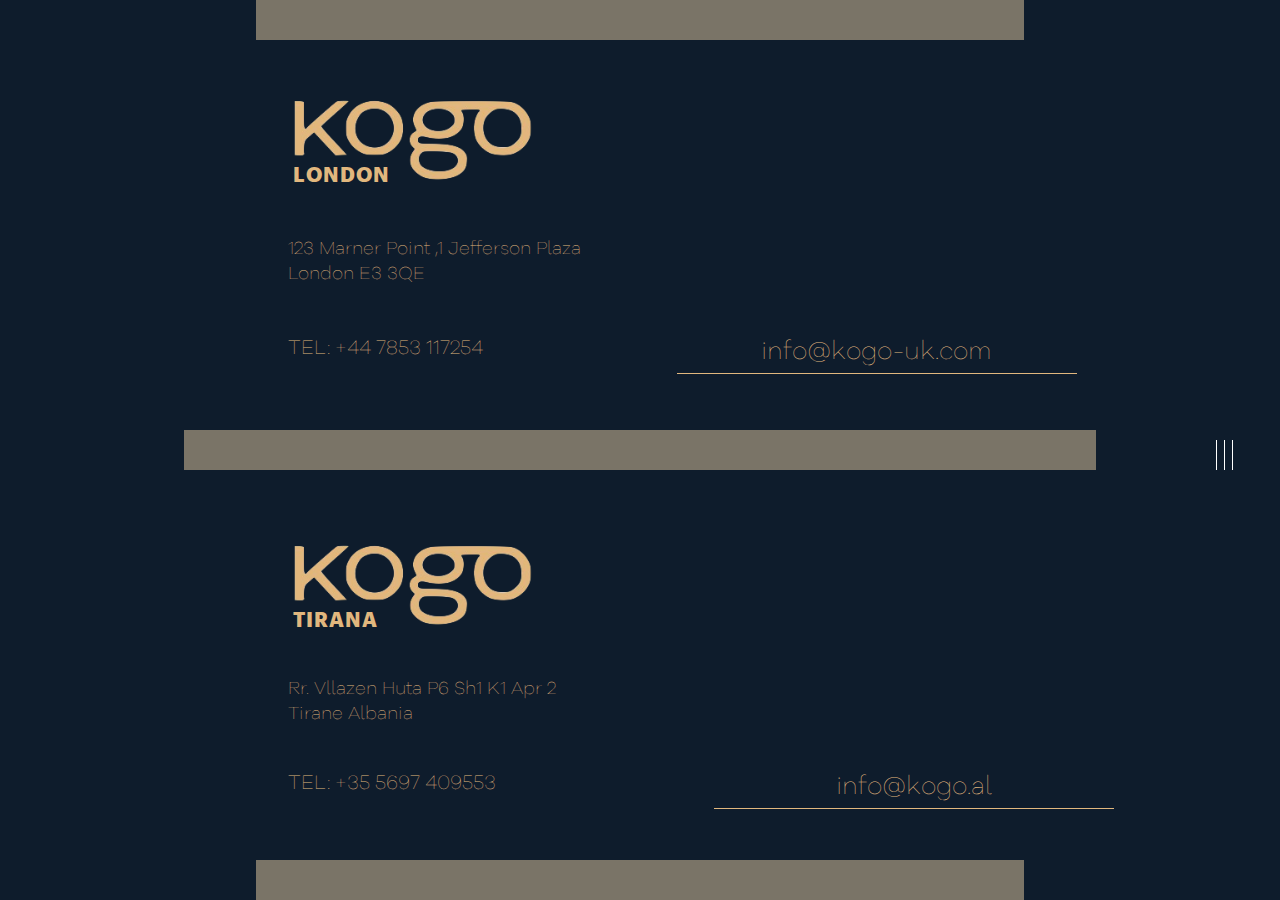
<file: contact.html>
<!DOCTYPE html>
<html lang="en">
  <head>
    <meta charset="UTF-8" />
    <meta name="viewport" content="width=device-width, initial-scale=1.0" />
    <title>KOGO - Contact Us</title>
    <link rel="stylesheet" href="./assets/css/contact.css" />
  </head>
  <body>
    <div class="container">
      <section class="top">
        <div class="logo">
          <img src="./assets/img/logo/logo-yellow.png" alt="KOGO" />
          <h2>LO<span>ndon</span></h2>
        </div>
        <p>123 Marner Point ,1 Jefferson Plaza<br />London E3 3QE</p>
        <div class="information">
          <a href="tel:+447853117254">TEL: +44 7853 117254</a>
          <a href="mailto:info@kogo-uk.com">info@kogo-uk.com</a>
        </div>
      </section>
      <section class="bottom">
        <div class="logo">
          <img src="./assets/img/logo/logo-yellow.png" alt="KOGO" />
          <h2>TI<span>rana</span></h2>
        </div>
        <p>Rr. Vllazen Huta P6 Sh1 K1 Apr 2<br />Tirane Albania</p>
        <div class="information">
          <a href="tel:+355697409553">TEL: +35 5697 409553</a>
          <a href="mailto:info@kogo.al">info@kogo.al</a>
        </div>
      </section>
    </div>
    <div class="nav-menu" id="menuBtn">
      <span class="line" id="menu-elements"></span>
      <span class="line" id="menu-elements"></span>
      <span class="line" id="menu-elements"></span>
      <span class="text" id="menu-elements">Menu</span>
      <div class="the-menu" id="menu">
        <a href="./index.html" class="nav-links">Home</a>
        <a href="./works.html" class="nav-links">Works</a>
        <a href="./contact.html" class="nav-links">Contact</a>
    </div>
    <script src="assets/js/contact-script.js"></script>
  </body>
</html>
</file>
<file: assets/css/contact.css>
@font-face {
  font-family: 'Graphik Super Italic';
  src: url("../fonts/Graphik/Graphik-SuperItalic-Web.woff2") format("woff2"), url("../fonts/Graphik/Graphik-SuperItalic-Web.woff") format("woff");
  font-weight: 900;
  font-style: italic;
  font-stretch: normal;
  font-display: swap;
}

@font-face {
  font-family: 'Graphik Super';
  src: url("../fonts/Graphik/Graphik-Super-Web.woff2") format("woff2"), url("../fonts/Graphik/Graphik-Super-Web.woff") format("woff");
  font-weight: 900;
  font-style: normal;
  font-stretch: normal;
  font-display: swap;
}

@font-face {
  font-family: 'Graphik Italic Black';
  src: url("../fonts/Graphik/Graphik-BlackItalic-Web.woff2") format("woff2"), url("../fonts/Graphik/Graphik-BlackItalic-Web.woff") format("woff");
  font-weight: 800;
  font-style: italic;
  font-stretch: normal;
  font-display: swap;
}

@font-face {
  font-family: 'Graphik Black';
  src: url("../fonts/Graphik/Graphik-Black-Web.woff2") format("woff2"), url("../fonts/Graphik/Graphik-Black-Web.woff") format("woff");
  font-weight: 800;
  font-style: normal;
  font-stretch: normal;
  font-display: swap;
}

@font-face {
  font-family: 'Graphik Bold Italic';
  src: url("../fonts/Graphik/Graphik-BoldItalic-Web.woff2") format("woff2"), url("../fonts/Graphik/Graphik-BoldItalic-Web.woff") format("woff");
  font-weight: 700;
  font-style: italic;
  font-stretch: normal;
  font-display: swap;
}

@font-face {
  font-family: 'Graphik Bold';
  src: url("../fonts/Graphik/Graphik-Bold-Web.woff2") format("woff2"), url("../fonts/Graphik/Graphik-Bold-Web.woff") format("woff");
  font-weight: 700;
  font-style: normal;
  font-stretch: normal;
  font-display: swap;
}

@font-face {
  font-family: 'Graphik Regukar Italic';
  src: url("../fonts/Graphik/Graphik-RegularItalic-Web.woff2") format("woff2"), url("../fonts/Graphik/Graphik-RegularItalic-Web.woff") format("woff");
  font-weight: 400;
  font-style: italic;
  font-stretch: normal;
  font-display: swap;
}

@font-face {
  font-family: 'Graphik Regular';
  src: url("../fonts/Graphik/Graphik-Regular-Web.woff2") format("woff2");
  font-weight: 400;
  font-style: normal;
  font-stretch: normal;
  font-display: swap;
}

@font-face {
  font-family: 'Graphik Light Italic';
  src: url("../fonts/Graphik/Graphik-LightItalic-Web.woff2") format("woff2"), url("../fonts/Graphik/Graphik-LightItalic-Web.woff") format("woff");
  font-weight: 300;
  font-style: italic;
  font-stretch: normal;
  font-display: swap;
}

@font-face {
  font-family: 'Graphik Light';
  src: url("../fonts/Graphik/Graphik-Light-Web.woff2") format("woff2");
  font-weight: 300;
  font-style: normal;
  font-stretch: normal;
  font-display: swap;
}

@font-face {
  font-family: 'Galano Gortesque Light';
  src: url("..//fonts/Galano Gortesque/Galano Grotesque Alt Thin.otf");
}

* {
  margin: 0;
  padding: 0;
  -webkit-box-sizing: border-box;
          box-sizing: border-box;
}

img {
  max-width: 100%;
  height: auto;
}

h1,
h2,
h3,
h4,
h5,
h6,
p,
q,
span {
  margin: 0;
}

a {
  text-decoration: none;
}

body {
  min-height: 100vh;
  width: 100%;
  background-color: #0e1c2c;
  line-height: 1.6;
  -webkit-user-select: none;
     -moz-user-select: none;
      -ms-user-select: none;
          user-select: none;
  overscroll-behavior-y: none;
  overscroll-behavior-x: none;
  user-select: none;
}

body::-webkit-scrollbar {
  display: none;
}

.container {
  color: #e1b77e;
  padding: 0 1.5rem;
}

.container .top {
  position: relative;
  padding-top: 40px;
  padding-bottom: 20px;
  height: 50vh;
  display: -webkit-box;
  display: -ms-flexbox;
  display: flex;
  -webkit-box-orient: vertical;
  -webkit-box-direction: normal;
      -ms-flex-direction: column;
          flex-direction: column;
  -webkit-box-pack: space-evenly;
      -ms-flex-pack: space-evenly;
          justify-content: space-evenly;
}

.container .top .logo {
  display: -webkit-box;
  display: -ms-flexbox;
  display: flex;
  -webkit-box-orient: vertical;
  -webkit-box-direction: normal;
      -ms-flex-direction: column;
          flex-direction: column;
}

.container .top .logo img {
  width: 150px;
}

.container .top .logo h2 {
  margin-top: -35px;
  margin-left: 3px;
  font-family: 'Graphik Bold';
  font-size: 16px;
}

.container .top .logo h2 span {
  text-transform: uppercase;
}

.container .top p {
  font-family: 'Galano Gortesque Light', sans-serif;
  font-size: 16px;
}

.container .top .information {
  display: -webkit-box;
  display: -ms-flexbox;
  display: flex;
  -webkit-box-pack: justify;
      -ms-flex-pack: justify;
          justify-content: space-between;
}

.container .top .information a {
  font-family: 'Galano Gortesque Light', sans-serif;
  font-size: 16px;
  color: #e1b77e;
}

.container .top .information a:last-child {
  position: relative;
}

.container .top .information a:last-child::after {
  content: '';
  display: block;
  position: absolute;
  bottom: 0;
  left: 50%;
  -webkit-transform: translateX(-50%);
          transform: translateX(-50%);
  width: 120%;
  height: 0.75px;
  background-color: #e1b77e;
}

.container .top::before {
  content: '';
  display: block;
  position: absolute;
  top: 0;
  left: 50%;
  -webkit-transform: translateX(-50%);
          transform: translateX(-50%);
  height: 40px;
  width: 80%;
  background-color: #7a7467;
}

.container .top::after {
  content: '';
  display: block;
  position: absolute;
  bottom: 0;
  left: 50%;
  -webkit-transform: translateX(-50%);
          transform: translateX(-50%);
  height: 20px;
  width: 95%;
  background-color: #7a7467;
}

.container .bottom {
  position: relative;
  padding-bottom: 40px;
  padding-top: 20px;
  height: 50vh;
  display: -webkit-box;
  display: -ms-flexbox;
  display: flex;
  -webkit-box-orient: vertical;
  -webkit-box-direction: normal;
      -ms-flex-direction: column;
          flex-direction: column;
  -webkit-box-pack: space-evenly;
      -ms-flex-pack: space-evenly;
          justify-content: space-evenly;
}

.container .bottom .logo {
  display: -webkit-box;
  display: -ms-flexbox;
  display: flex;
  -webkit-box-orient: vertical;
  -webkit-box-direction: normal;
      -ms-flex-direction: column;
          flex-direction: column;
}

.container .bottom .logo img {
  width: 150px;
}

.container .bottom .logo h2 {
  margin-top: -35px;
  margin-left: 3px;
  font-family: 'Graphik Bold';
  font-size: 16px;
}

.container .bottom .logo h2 span {
  text-transform: uppercase;
}

.container .bottom p {
  font-family: 'Galano Gortesque Light', sans-serif;
  font-size: 16px;
}

.container .bottom .information {
  display: -webkit-box;
  display: -ms-flexbox;
  display: flex;
  -webkit-box-pack: justify;
      -ms-flex-pack: justify;
          justify-content: space-between;
}

.container .bottom .information a {
  font-family: 'Galano Gortesque Light', sans-serif;
  font-size: 16px;
  color: #e1b77e;
}

.container .bottom .information a:last-child {
  position: relative;
}

.container .bottom .information a:last-child::after {
  content: '';
  display: block;
  position: absolute;
  bottom: 0;
  left: 50%;
  -webkit-transform: translateX(-50%);
          transform: translateX(-50%);
  width: 120%;
  height: 0.75px;
  background-color: #e1b77e;
}

.container .bottom::after {
  content: '';
  display: block;
  position: absolute;
  bottom: 0;
  left: 50%;
  -webkit-transform: translateX(-50%);
          transform: translateX(-50%);
  height: 40px;
  width: 80%;
  background-color: #7a7467;
}

.container .bottom::before {
  content: '';
  display: block;
  position: absolute;
  top: 0;
  left: 50%;
  -webkit-transform: translateX(-50%);
          transform: translateX(-50%);
  height: 20px;
  width: 95%;
  background-color: #7a7467;
}

@media (min-width: 450px) {
  .container {
    padding: 0 2rem;
  }
}

@media (min-width: 500px) {
  .container {
    padding: 0 2.5rem;
  }
}

@media (min-width: 550px) {
  .container {
    padding: 0 3rem;
  }
}

@media (min-width: 550px) {
  .container {
    padding: 0 3.5rem;
  }
}

@media (min-width: 1000px) {
  .container {
    padding: 0 10rem;
  }
  .container .top {
    padding-bottom: 40px !important;
  }
  .container .top .logo img {
    width: 250px;
  }
  .container .top .logo h2 {
    margin-top: -55px;
    margin-left: 5px;
    font-size: 20px;
    letter-spacing: 1px;
  }
  .container .top p {
    font-family: 'Galano Gortesque Light', sans-serif;
    font-size: 18px;
    line-height: 1.4;
  }
  .container .top .information a {
    font-size: 20px;
  }
  .container .top .information a:last-child {
    font-size: 25px;
  }
  .container .top .information a:last-child::after {
    width: 400px;
  }
  .container .bottom {
    padding-bottom: 60px !important;
  }
  .container .bottom .logo img {
    width: 250px;
  }
  .container .bottom .logo h2 {
    margin-top: -55px;
    margin-left: 5px;
    font-size: 20px;
    letter-spacing: 1px;
  }
  .container .bottom p {
    font-family: 'Galano Gortesque Light', sans-serif;
    font-size: 18px;
    line-height: 1.4;
  }
  .container .bottom .information a {
    font-size: 20px;
  }
  .container .bottom .information a:last-child {
    font-size: 25px;
  }
  .container .bottom .information a:last-child::after {
    width: 400px;
  }
}

@media (min-width: 1200px) {
  .container .top {
    padding-bottom: 30px !important;
    padding: 0 8rem;
  }
  .container .bottom {
    padding-bottom: 50px !important;
    padding: 0 8rem;
  }
}

.nav-menu {
  position: fixed;
  right: 2%;
  z-index: 999;
  top: 50%;
  height: 60px;
  width: 58px;
  padding: 20px;
  margin-top: -30px;
  -webkit-transition: all 0.125s ease;
  transition: all 0.125s ease;
}

.nav-menu .text {
  text-transform: uppercase;
  font-family: 'Galano Gortesque', 'Graphik Light';
  font-size: 13px;
  letter-spacing: 2px;
  display: block;
  opacity: 0;
  color: #fff;
  -webkit-transition: all 0.4s ease;
  transition: all 0.4s ease;
  -webkit-transform: rotate(-90deg) translateX(-40px);
          transform: rotate(-90deg) translateX(-40px);
  cursor: pointer;
}

.nav-menu .line {
  width: 1px;
  height: 30px;
  background: #fff;
  display: block;
  position: absolute;
  top: 20px;
  -webkit-transition: all 0.3s ease;
  transition: all 0.3s ease;
  cursor: pointer;
}

.nav-menu .line:nth-child(1) {
  left: 20px;
}

.nav-menu .line:nth-child(2) {
  left: 28px;
}

.nav-menu .line:nth-child(3) {
  left: 36px;
}

.nav-menu:hover .text {
  -webkit-transform: rotate(-90deg) translateX(-60px);
          transform: rotate(-90deg) translateX(-60px);
  opacity: 1;
}

.nav-menu:hover .line {
  -webkit-transform: translateY(-50%);
          transform: translateY(-50%);
}

.nav-menu:hover .line:nth-child(1) {
  height: 0;
}

.nav-menu:hover .line:nth-child(3) {
  height: 0;
}

.nav-menu:hover .line:nth-child(2) {
  height: 50px;
}

.nav-menu .the-menu {
  -webkit-transform: translateY(-50%);
          transform: translateY(-50%);
  height: 80vh;
  display: -webkit-box;
  display: -ms-flexbox;
  display: flex;
  -webkit-box-align: center;
      -ms-flex-align: center;
          align-items: center;
  -webkit-box-orient: vertical;
  -webkit-box-direction: normal;
      -ms-flex-direction: column;
          flex-direction: column;
  -webkit-box-pack: space-evenly;
      -ms-flex-pack: space-evenly;
          justify-content: space-evenly;
}

.nav-menu .the-menu .nav-links {
  text-transform: uppercase;
  font-family: 'Galano Gortesque', 'Graphik Light';
  font-size: 13px;
  letter-spacing: 2px;
  color: #fff;
  opacity: 0;
  -webkit-transform: translateX(50px);
          transform: translateX(50px);
  -webkit-transition: all 0.125s ease;
  transition: all 0.125s ease;
  cursor: pointer;
}

.open-menu {
  opacity: 1 !important;
  -webkit-transform: translateX(-10px) !important;
          transform: translateX(-10px) !important;
}

.hide-btn {
  opacity: 0 !important;
}

.grey-area {
  position: fixed;
  top: 0;
  width: 100%;
  height: 100vh;
  z-index: 998;
}
/*# sourceMappingURL=style.css.map */
</file>
